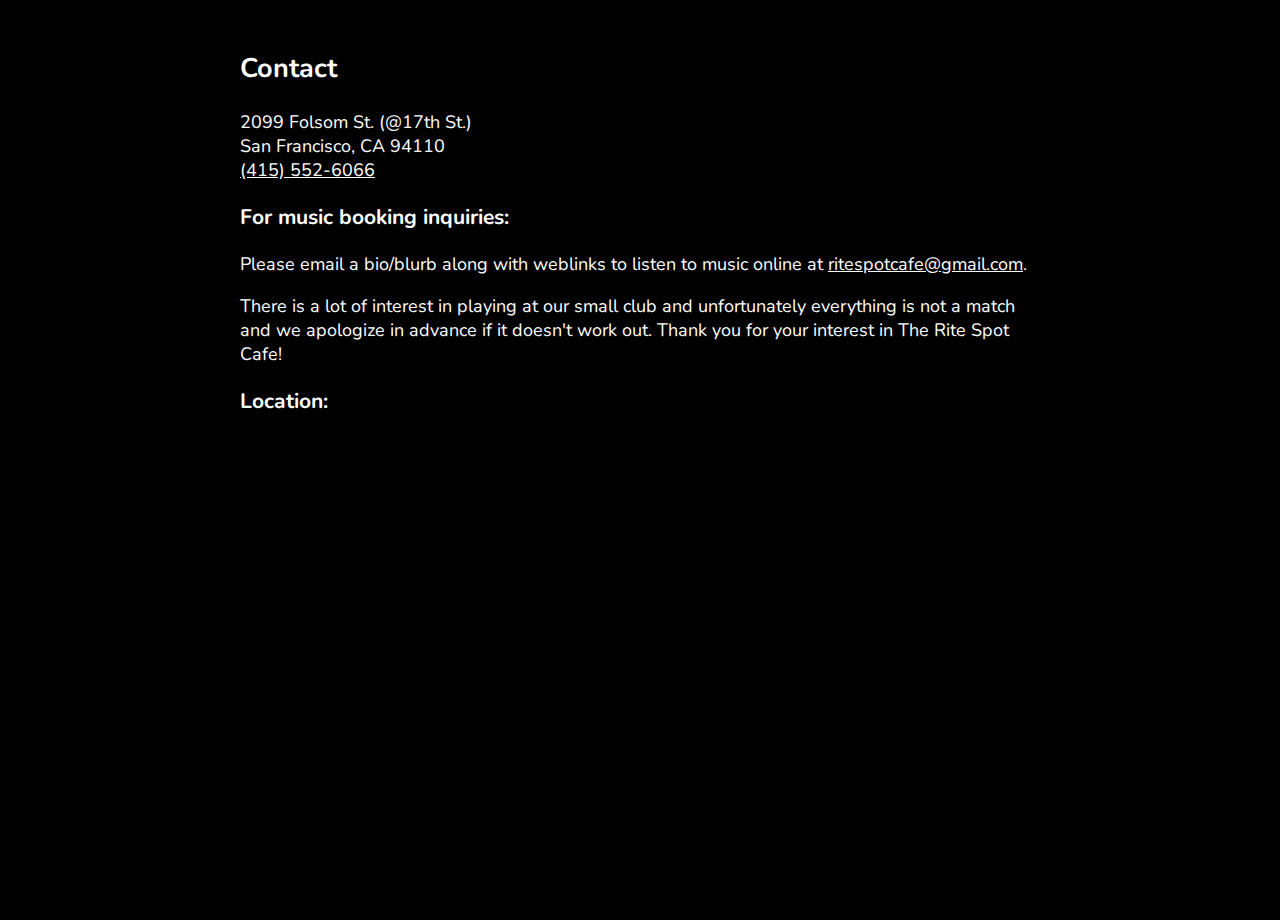
<file: ritespot/contact.html>
<!DOCTYPE html>
<html>
  <head>
    <title>Contact</title>
    <meta name="viewport" content="width=device-width, initial-scale=1" />
    <link rel="icon" type="image/x-icon" href="./img/favicon.ico" />
    <link href="./css/styles.css" rel="stylesheet" />
    <link rel="preconnect" href="https://fonts.googleapis.com" />
    <link rel="preconnect" href="https://fonts.gstatic.com" crossorigin />
    <link
      href="https://fonts.googleapis.com/css2?family=Nunito&display=swap"
      rel="stylesheet"
    />
    <script
      src="https://code.jquery.com/jquery-3.6.1.min.js"
      integrity="sha256-o88AwQnZB+VDvE9tvIXrMQaPlFFSUTR+nldQm1LuPXQ="
      crossorigin="anonymous"
    ></script>
    <script src="./js/script.js"></script>
  </head>
  <body>
    <div class="wrapper">
      <div class="container">
        <div id="header"></div>
        <h2>Contact</h2>
        <div>
          2099 Folsom St. (@17th St.) <br />
          San Francisco, CA 94110 <br />
          <a href="tel:+14155226066">(415) 552-6066</a>
        </div>
        <h3>For music booking inquiries:</h3>
        <p>
          Please email a bio/blurb along with weblinks to listen to music online
          at <a href="mailto:ritespotcafe@gmail.com">ritespotcafe@gmail.com</a>.
        </p>
        <p>
          There is a lot of interest in playing at our small club and
          unfortunately everything is not a match and we apologize in advance if
          it doesn't work out. Thank you for your interest in The Rite Spot
          Cafe!
        </p>
        <h3>Location:</h3>
        <iframe
          src="https://www.google.com/maps/embed?pb=!1m18!1m12!1m3!1d3154.117409254909!2d-122.41715818463395!3d37.76384512056117!2m3!1f0!2f0!3f0!3m2!1i1024!2i768!4f13.1!3m3!1m2!1s0x808f7e3ad28c083f%3A0xac835b19f7a68f77!2s2099%20Folsom%20St%2C%20San%20Francisco%2C%20CA%2094110!5e0!3m2!1sen!2sus!4v1666075560363!5m2!1sen!2sus"
          width="100%"
          height="450"
          style="border: 0"
          allowfullscreen=""
          loading="lazy"
          referrerpolicy="no-referrer-when-downgrade"
        ></iframe>
        <div id="footer"></div>
      </div>
    </div>
  </body>
</html>
</file>
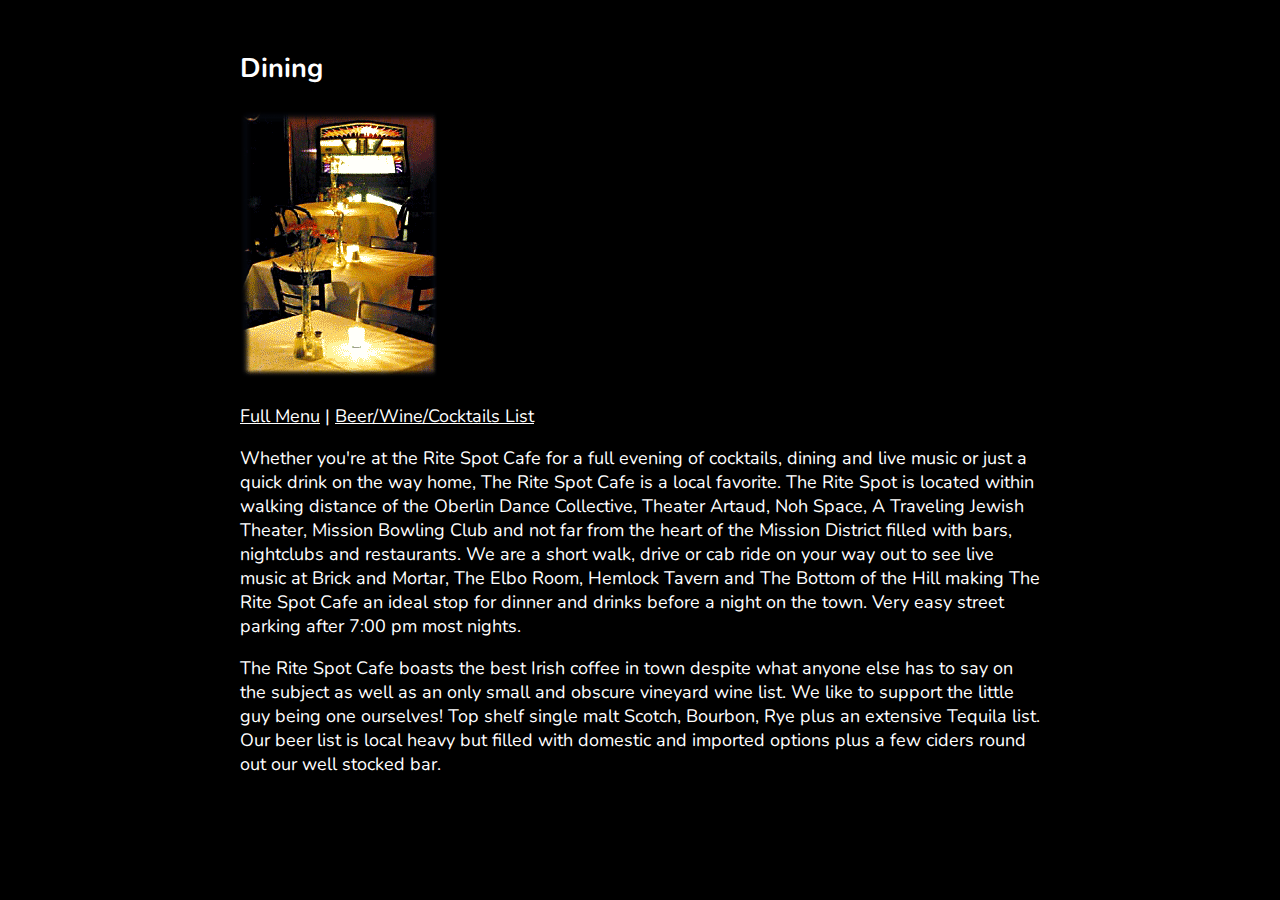
<file: ritespot/dining.html>
<!DOCTYPE html>
<html>
  <head>
    <title>Dining</title>
    <meta name="viewport" content="width=device-width, initial-scale=1" />
    <link rel="icon" type="image/x-icon" href="./img/favicon.ico" />
    <link href="./css/styles.css" rel="stylesheet" />
    <link rel="preconnect" href="https://fonts.googleapis.com" />
    <link rel="preconnect" href="https://fonts.gstatic.com" crossorigin />
    <link
      href="https://fonts.googleapis.com/css2?family=Nunito&display=swap"
      rel="stylesheet"
    />
    <script
      src="https://code.jquery.com/jquery-3.6.1.min.js"
      integrity="sha256-o88AwQnZB+VDvE9tvIXrMQaPlFFSUTR+nldQm1LuPXQ="
      crossorigin="anonymous"
    ></script>
    <script src="./js/script.js"></script>
  </head>
  <body>
    <div class="wrapper">
      <div class="container">
        <div id="header"></div>

        <h2>Dining</h2>
        <div><img src="./img/dining.gif" alt="" /></div>
        <p>
          <a href="./assets/RiteSpotCafeMenu.pdf" target="_blank">Full Menu</a>
          |
          <a href="./assets/Rite-Spot-Drink-Menu.pdf" target="_blank"
            >Beer/Wine/Cocktails List</a
          >
        </p>
        <p>
          Whether you're at the Rite Spot Cafe for a full evening of cocktails,
          dining and live music or just a quick drink on the way home, The Rite
          Spot Cafe is a local favorite. The Rite Spot is located within walking
          distance of the Oberlin Dance Collective, Theater Artaud, Noh Space, A
          Traveling Jewish Theater, Mission Bowling Club and not far from the
          heart of the Mission District filled with bars, nightclubs and
          restaurants. We are a short walk, drive or cab ride on your way out to
          see live music at Brick and Mortar, The Elbo Room, Hemlock Tavern and
          The Bottom of the Hill making The Rite Spot Cafe an ideal stop for
          dinner and drinks before a night on the town. Very easy street parking
          after 7:00 pm most nights.
        </p>
        <p>
          The Rite Spot Cafe boasts the best Irish coffee in town despite what
          anyone else has to say on the subject as well as an only small and
          obscure vineyard wine list. We like to support the little guy being
          one ourselves! Top shelf single malt Scotch, Bourbon, Rye plus an
          extensive Tequila list. Our beer list is local heavy but filled with
          domestic and imported options plus a few ciders round out our well
          stocked bar.
        </p>
        <div id="footer"></div>
      </div>
    </div>
  </body>
</html>
</file>
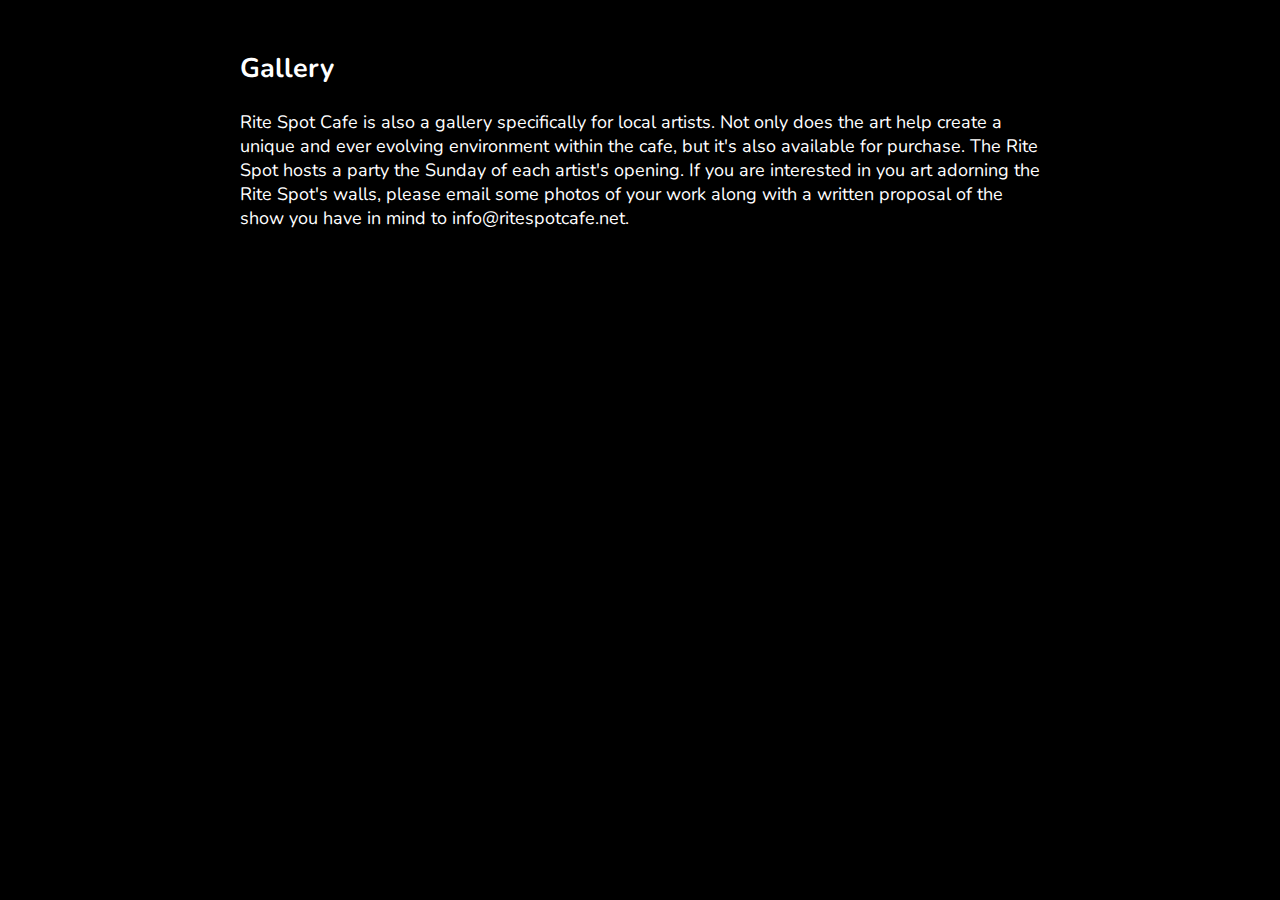
<file: ritespot/gallery.html>
<!DOCTYPE html>
<html>
  <head>
    <title>Gallery</title>
    <meta name="viewport" content="width=device-width, initial-scale=1" />
    <link rel="icon" type="image/x-icon" href="./img/favicon.ico" />
    <link href="./css/styles.css" rel="stylesheet" />
    <link rel="preconnect" href="https://fonts.googleapis.com" />
    <link rel="preconnect" href="https://fonts.gstatic.com" crossorigin />
    <link
      href="https://fonts.googleapis.com/css2?family=Nunito&display=swap"
      rel="stylesheet"
    />
    <script
      src="https://code.jquery.com/jquery-3.6.1.min.js"
      integrity="sha256-o88AwQnZB+VDvE9tvIXrMQaPlFFSUTR+nldQm1LuPXQ="
      crossorigin="anonymous"
    ></script>
    <script src="./js/script.js"></script>
  </head>
  <body>
    <div class="wrapper">
      <div class="container">
        <div id="header"></div>

        <h2>Gallery</h2>

        <p>
          Rite Spot Cafe is also a gallery specifically for local artists. Not
          only does the art help create a unique and ever evolving environment
          within the cafe, but it's also available for purchase. The Rite Spot
          hosts a party the Sunday of each artist's opening. If you are
          interested in you art adorning the Rite Spot's walls, please email
          some photos of your work along with a written proposal of the show you
          have in mind to info@ritespotcafe.net.
        </p>

        <div id="footer"></div>
      </div>
    </div>
  </body>
</html>
</file>
<file: ritespot/css/styles.css>
body {
  font-family: "Nunito", sans-serif;
  background-color: black;
  color: white;
  text-size-adjust: none;
  -webkit-text-size-adjust: none;
  -moz-text-size-adjust: none;
  -ms-text-size-adjust: none;
  font-size: 18px;
}

a,
a:visited {
  color: white;
}

a.fc-col-header-cell-cushion {
  color: black;
}

div.wrapper {
  display: flex;
  justify-content: center;
}

div.container {
  padding: 20px 10px;
  width: 100%;
}

.sign-image {
  display: none;
}

@media only screen and (min-width: 1000px) {
  div.container {
    max-width: 800px;
  }
  .sign-image {
    position: fixed;
    top: 10px;
    right: 10px;
    display: block;
  }
}

.footer {
  text-align: center;
  border-top: 1px solid white;
  margin-top: 60px;
  padding: 20px;
}

.navbar li {
  list-style: none;
  display: inline-block;
  padding: 0px 10px;
}

.navbar {
  padding: 10px 0px;
}

.navbar ul {
  padding: 0px;
  margin: 0px;
}
</file>
